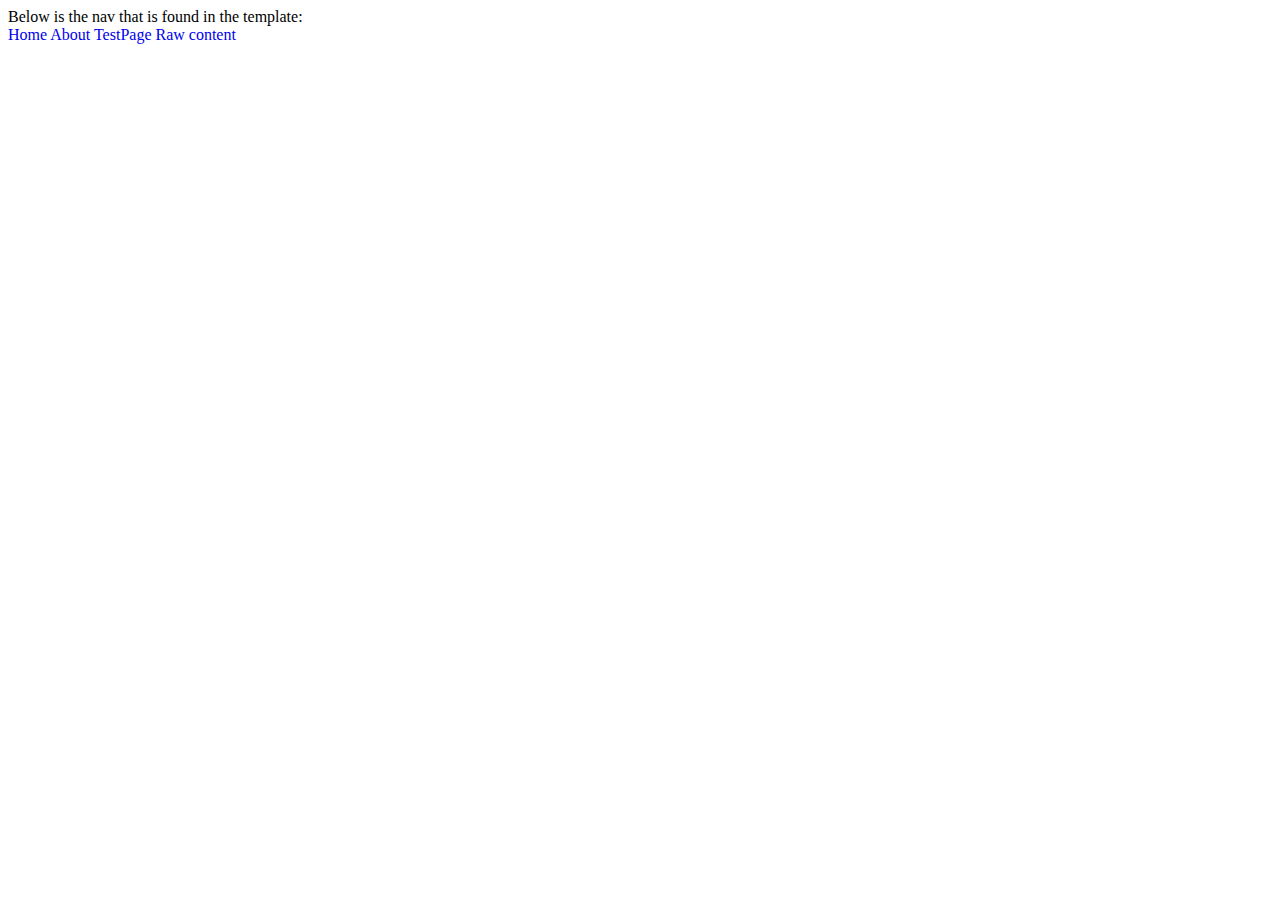
<file: index.html>
﻿<!DOCTYPE HTML>
<html>
<head>
	<meta http-equiv="X-UA-Compatible" content="IE=edge,chrome=1">
	<meta http-equiv="Content-Type" content="text/html; charset=utf-8" />
	<title>Kilogaiajax</title>
	<meta name="language" content="en" />
	<meta name="description" content="" />
	<meta name="keywords" content="" />
	<link rel="stylesheet" href="css/main.css">
	<script src="js/libs/jquery-1.8.0.min.js"></script>
	<script src="js/libs/swfaddress.js"></script>
	<script src="js/libs/history.js"></script>
	<script src="js/site.js"></script>
	<script type="text/javascript">
		// -- OPTIONALS 
		
		//Gaiajax.api.setContentWrapper("#contentWrapper");
		
		/* Declare global variable to load site json output */
		//gaiaSiteJson = "json/site.json";  // "scripts/site.php" <- default location php which outputs "xml/site.xml" to json format.
		
		/* Please specify the absolute base url of your site if there are html page sources that exist in a seperate folder location. */
		//Gaiajax.api.setRootURL("http://localhost/Kilogaiajax/bin/");
		
		/* Uncomment the following to enforce legacy HTML4 SWFAddress usage throughout the ENTIRE site navigation, even on HTML5 browers */
		// Gaiajax.api.enforceHTML4();
	</script>
</head>
<body>
	<div>
		<div id="nav">
			Below is the nav that is found in the template:
			<br/>
			<a class="gaiaHrefLink" href="index.html">Home</a>
			<a class="gaiaHrefLink" href="about.html">About</a>
			<a class="gaiaHrefLink" href="testpage.html">TestPage</a>
			<a class="gaiaHrefLink" href="rawcontent.html">Raw content</a>
		</div>
		<br/>
		<div id="contentWrapper" style="background-color:#cccccc" >
				<div id="home">  
					HOME
				</div>
		</div>
	</div>
</body>
</html>
</file>
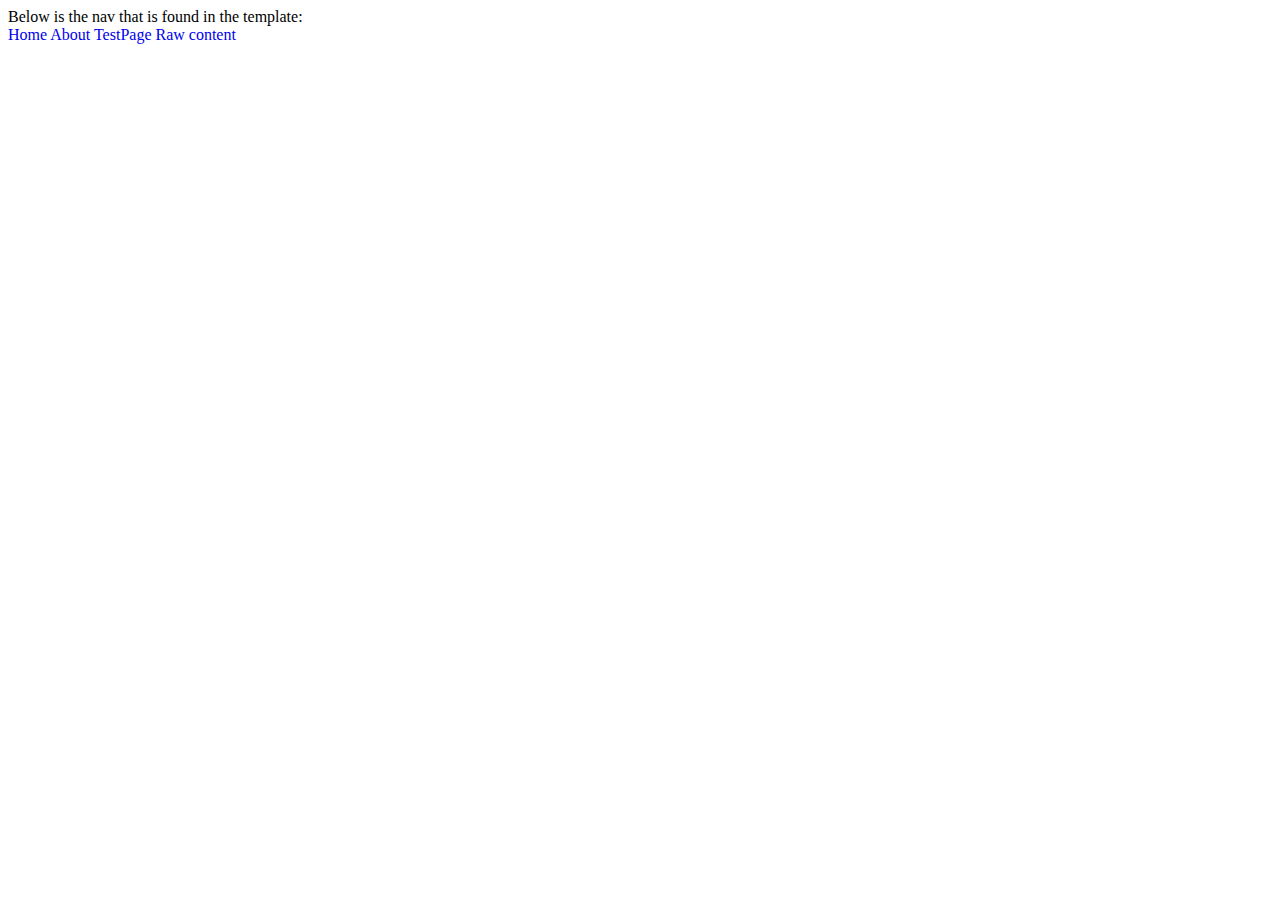
<file: about.html>
<!DOCTYPE HTML>
<html>
<head>
	<meta http-equiv="X-UA-Compatible" content="IE=edge,chrome=1">
	<meta http-equiv="Content-Type" content="text/html; charset=utf-8" />
	<title>Kilogaiajax</title>
	<meta name="language" content="en" />
	<meta name="description" content="" />
	<meta name="keywords" content="" />
	<link rel="stylesheet" href="css/main.css">
	<script src="js/libs/jquery-1.8.0.min.js"></script>
	<script src="js/libs/swfaddress.js"></script>
	<script src="js/libs/history.js"></script>
	<script src="js/site.js"></script>
</head>
<body>
	<!-- all page-specific content exists in contentWrapper, and will be emptied upon transitioned out -->
	<div>
		<div id="nav">
			Below is the nav that is found in the template:
			<br/>
			<a class="gaiaHrefLink" href="index.html">Home</a>
			<a class="gaiaHrefLink" href="about.html">About</a>
			<a class="gaiaHrefLink" href="testpage.html">TestPage</a>
			<a class="gaiaHrefLink" href="rawcontent.html">Raw content</a>
		</div>
		<br/>
		<div id="contentWrapper" style="background-color:#cccccc" >
				<div id="about">  
					ABOUT
				</div>
		</div>
	</div>
</body>
</html>
</file>
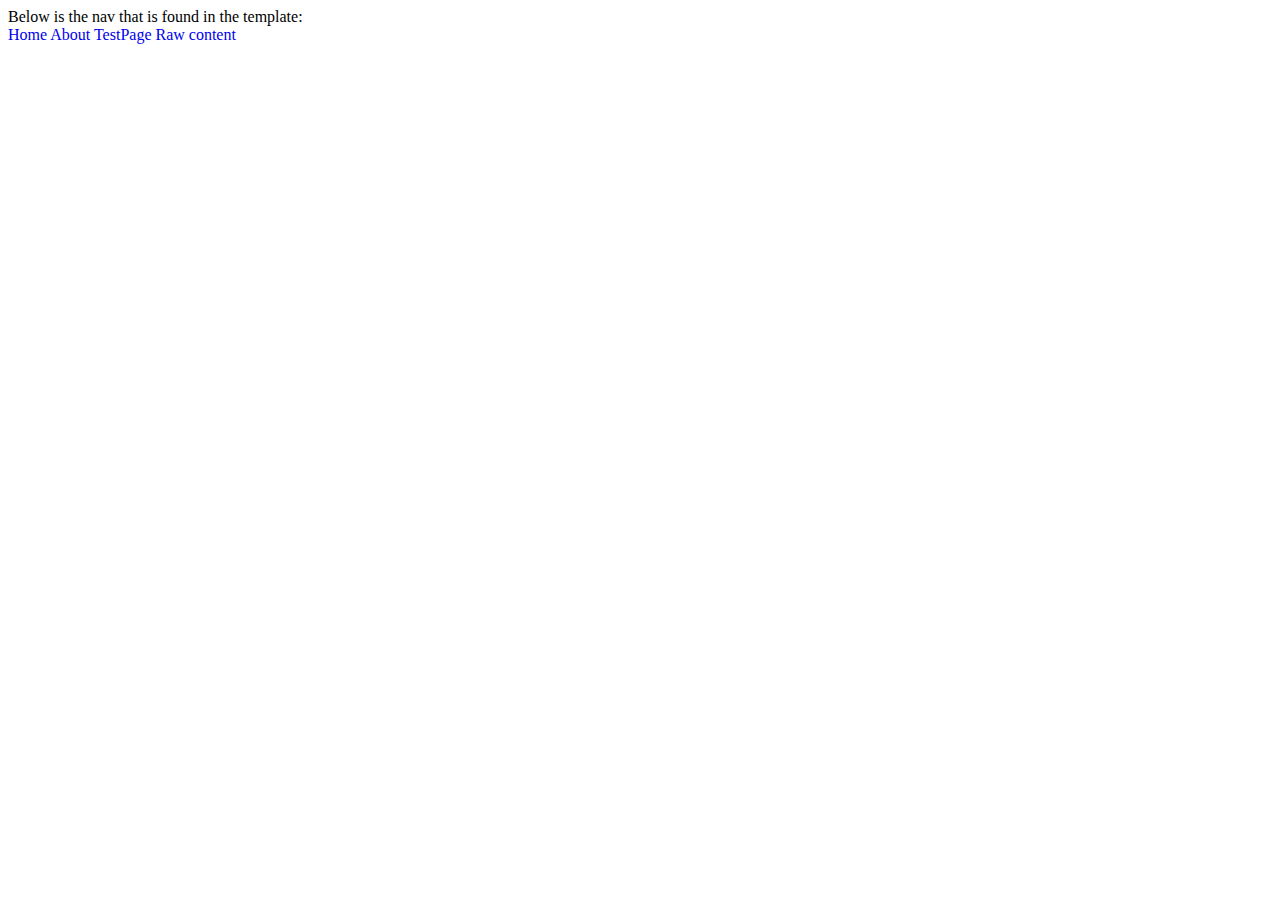
<file: testpage.html>
<!DOCTYPE HTML>
<html>
<head>
	<meta http-equiv="X-UA-Compatible" content="IE=edge,chrome=1">
	<meta http-equiv="Content-Type" content="text/html; charset=utf-8" />
	<title>Kilogaiajax</title>
	<meta name="language" content="en" />
	<meta name="description" content="" />
	<meta name="keywords" content="" />
	<link rel="stylesheet" href="css/main.css">
	<script src="js/libs/jquery-1.8.0.min.js"></script>
	<script src="js/libs/swfaddress.js"></script>
	<script src="js/libs/history.js"></script>
	<script src="js/site.js"></script>
</head>
<body>
	<!-- all page-specific content exists in contentWrapper, and will be emptied upon transitioned out.  -->
	<div>
		<div id="nav">
			Below is the nav that is found in the template:
			<br/>
			<a class="gaiaHrefLink" href="index.html">Home</a>
			<a class="gaiaHrefLink" href="about.html">About</a>
			<a class="gaiaHrefLink" href="testpage.html">TestPage</a>
			<a class="gaiaHrefLink" href="rawcontent.html">Raw content</a>
		</div>
		<br/>
		<div id="contentWrapper" style="background-color:#cccccc" >
				<div id="testpage">  
					testPage with header
				</div>
			</div>
	</div>
</body>
</html>
</file>
<file: css/main.css>
#nav a { text-decoration:none; } 
#nav a.selected { text-decoration:underline; }
</file>
